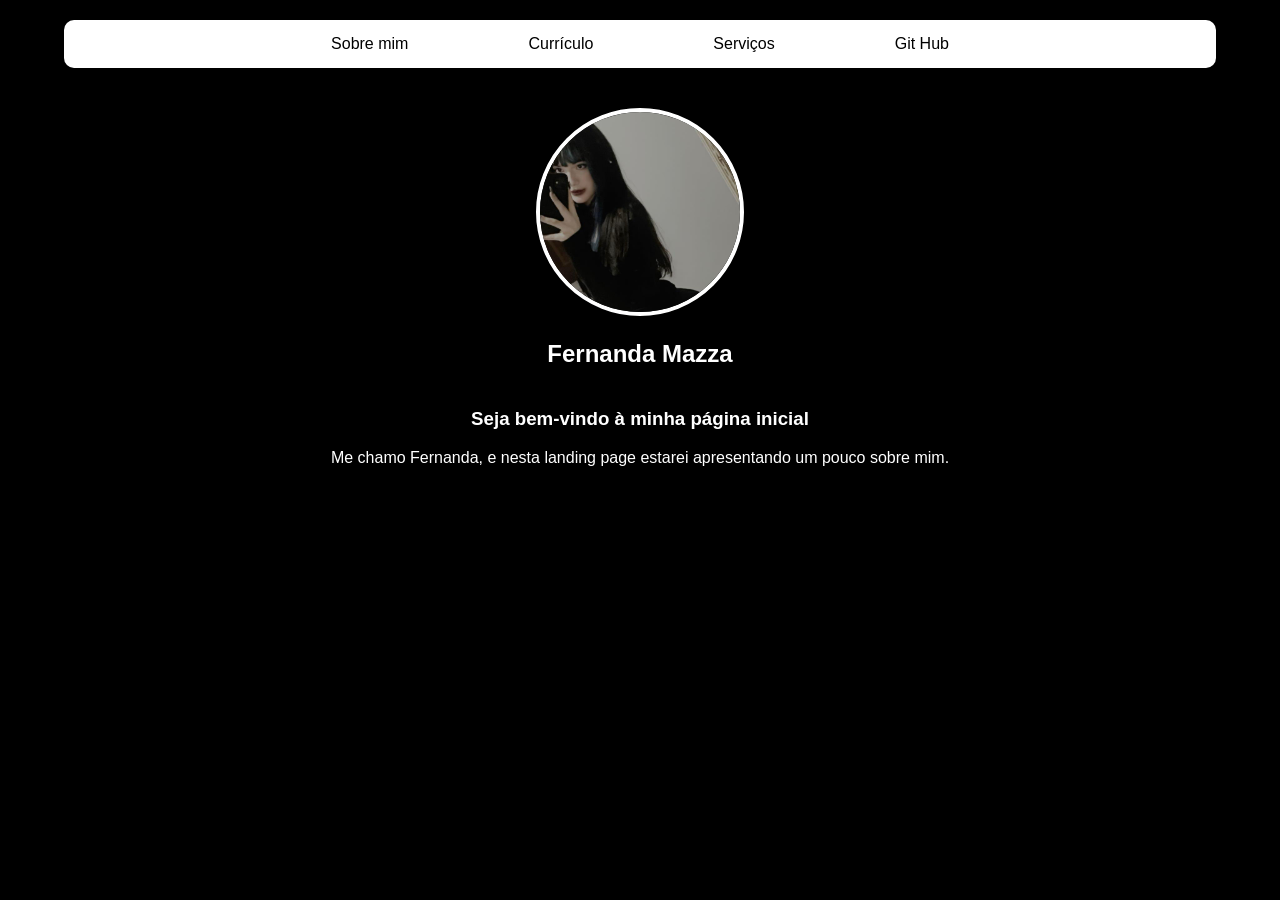
<file: index.html>
<!DOCTYPE html>
<html lang="pt-br">
<head>
    <meta charset="UTF-8">
    <meta name="viewport" content="width=device-width, initial-scale=1.0">
    <title>Landing Page</title>
    <link rel="stylesheet" href="style.css">
</head>
<body>
     <div class="container">
    <nav>
        <ul>
            <li> <a href="sobremim/sobremim.html">Sobre mim</a></li>
            <li> <a href="curriculo/curriculofernanda.pdf" download>Currículo</a></li>

</a></li>
            <li> <a href="servicos/servicos.html">Serviços</a></li>
            <li> <a href="https://github.com/fernandamazza">Git Hub</a></li>
        </ul>
    </nav>
     <header>
        <div class="centro">
        <img src="imagens/WhatsApp Image 2025-05-30 at 00.15.41.jpeg" alt="foto" >
         <h2>Fernanda Mazza</h2>
        </div>
    </header>
     <main>
        <section>
          <h3>Seja bem-vindo à minha página inicial</h3>
          <p>Me chamo Fernanda, e nesta landing page estarei apresentando um pouco sobre mim.</p>
   </main>
</body>
</file>
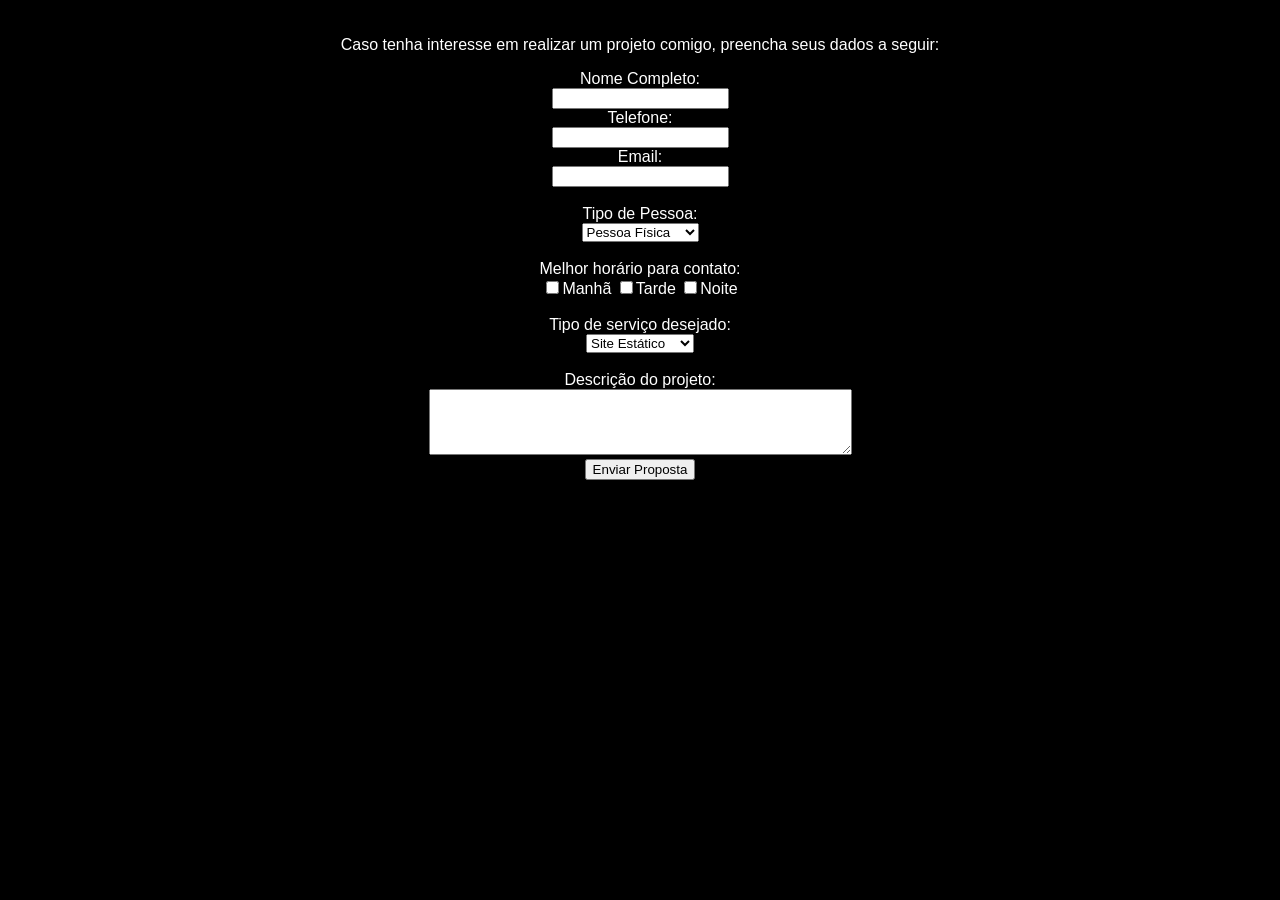
<file: contato/contato.html>
<!DOCTYPE html>
<html lang="pt-br">
<head>
    <meta charset="UTF-8">
    <meta name="viewport" content="width=device-width, initial-scale=1.0">
    <title>Contato</title>
    <link rel="stylesheet" href="../servicos.css"/>
</head>
<body>
      <div class="contato">
        <p> Caso tenha interesse em realizar um projeto comigo, preencha seus dados a seguir:</p>
  <form>
    <label>Nome Completo:</label><br>
    <input type="text" name="nome"><br>

    <label>Telefone:</label><br>
    <input type="tel" name="telefone"><br>

    <label>Email:</label><br>
    <input type="email" name="email"><br>
    <br>
    <label>Tipo de Pessoa:</label><br>
    <select name="tipo">
      <option value="fisica">Pessoa Física</option>
      <option value="juridica">Pessoa Jurídica</option>
    </select><br>
    <br>
    <label>Melhor horário para contato:</label><br>
    <input type="checkbox" name="manha">Manhã
    <input type="checkbox" name="tarde">Tarde
    <input type="checkbox" name="noite">Noite<br>
    <br>
    <label>Tipo de serviço desejado:</label><br>
    <select name="servico">
      <option value="estatico">Site Estático</option>
      <option value="dinamico">Site Dinâmico</option>
      <option value="avancado">Site Avançado</option>
    </select><br>
    <br>
    <label>Descrição do projeto:</label><br>
    <textarea name="descricao" rows="4" cols="50"></textarea><br>
    <input type="submit" value="Enviar Proposta">
    </form>
    <br>
    </div>
</body>
</html>
</file>
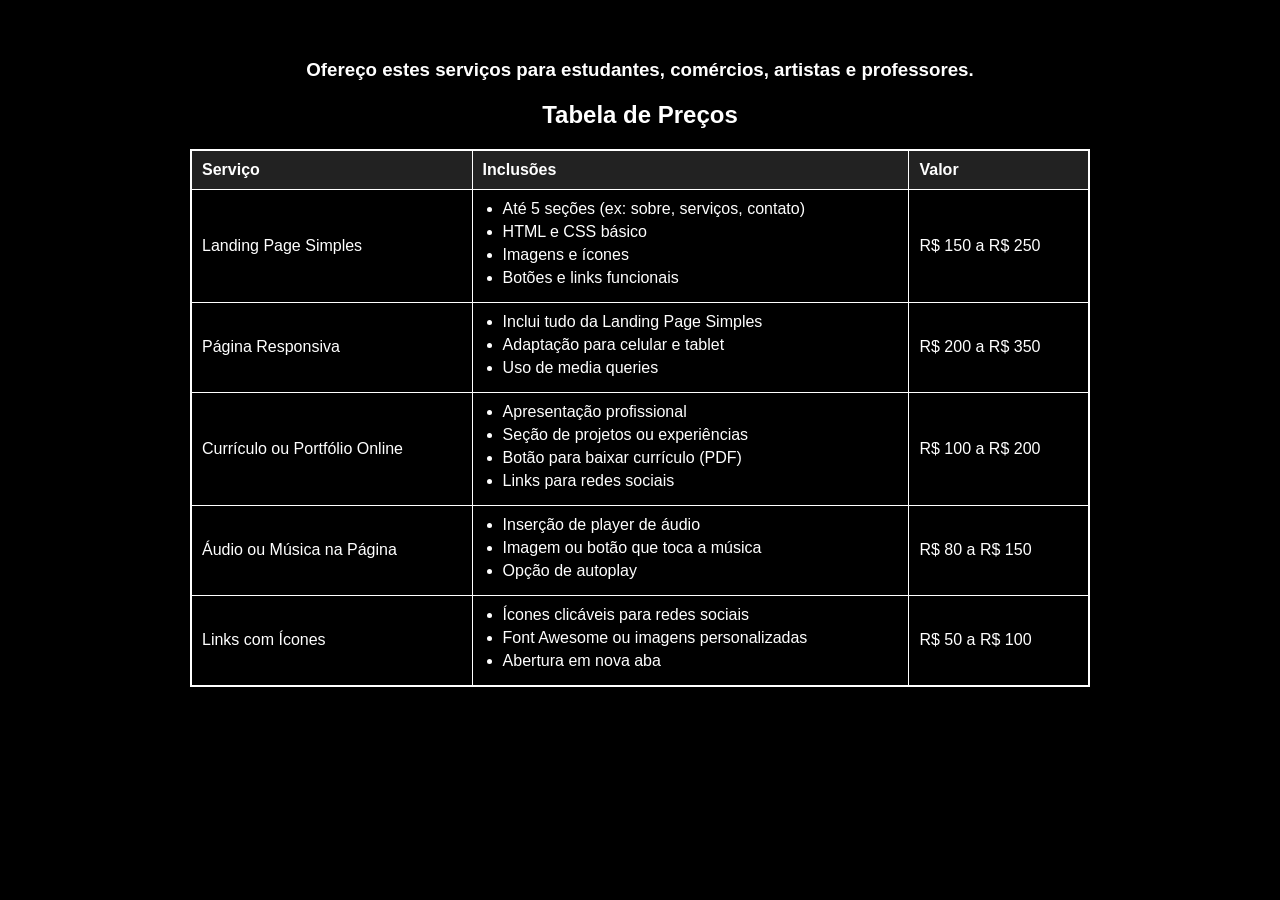
<file: servicos/servicos.html>
<!DOCTYPE html>
<html lang="pt-br">
<head>
  <meta charset="UTF-8" />
  <meta name="viewport" content="width=device-width, initial-scale=1" />
  <title>Serviços</title>
<link rel="stylesheet" href="../servicos.css"/>
</head>
<body>
  <div class="container">
  <h3>Ofereço estes serviços para estudantes, comércios, artistas e professores.</h3>
  <h2> Tabela de Preços</h2>
 <table border="1">
  <tr> <th>Serviço</th> <th>Inclusões</th> <th>Valor</th> </tr>
 <tr> <td>Landing Page Simples</td> <td>
      <ul>
        <li>Até 5 seções (ex: sobre, serviços, contato)</li>
        <li>HTML e CSS básico</li>
        <li>Imagens e ícones</li>
        <li>Botões e links funcionais</li>
      </ul> </td> <td>R$ 150 a R$ 250</td> </tr>
 <tr> <td>Página Responsiva</td> <td>
      <ul> <li>Inclui tudo da Landing Page Simples</li>
        <li>Adaptação para celular e tablet</li>
        <li>Uso de media queries</li> </ul> </td> <td>R$ 200 a R$ 350</td> </tr>
 <tr> <td>Currículo ou Portfólio Online</td> <td>
      <ul> <li>Apresentação profissional</li> <li>Seção de projetos ou experiências</li> <li>Botão para baixar currículo (PDF)</li> <li>Links para redes sociais</li> </ul> </td>
    <td>R$ 100 a R$ 200</td> </tr> <tr> <td>Áudio ou Música na Página</td> <td>
      <ul> <li>Inserção de player de áudio</li> <li>Imagem ou botão que toca a música</li> <li>Opção de autoplay</li> </ul> </td> <td>R$ 80 a R$ 150</td> </tr>
 <tr> <td>Links com Ícones</td> <td> <ul> <li>Ícones clicáveis para redes sociais</li> <li>Font Awesome ou imagens personalizadas</li> <li>Abertura em nova aba</li>  </ul>
</td> <td>R$ 50 a R$ 100</td> </tr>
</table>
  </div>
</body>
</html>
</file>
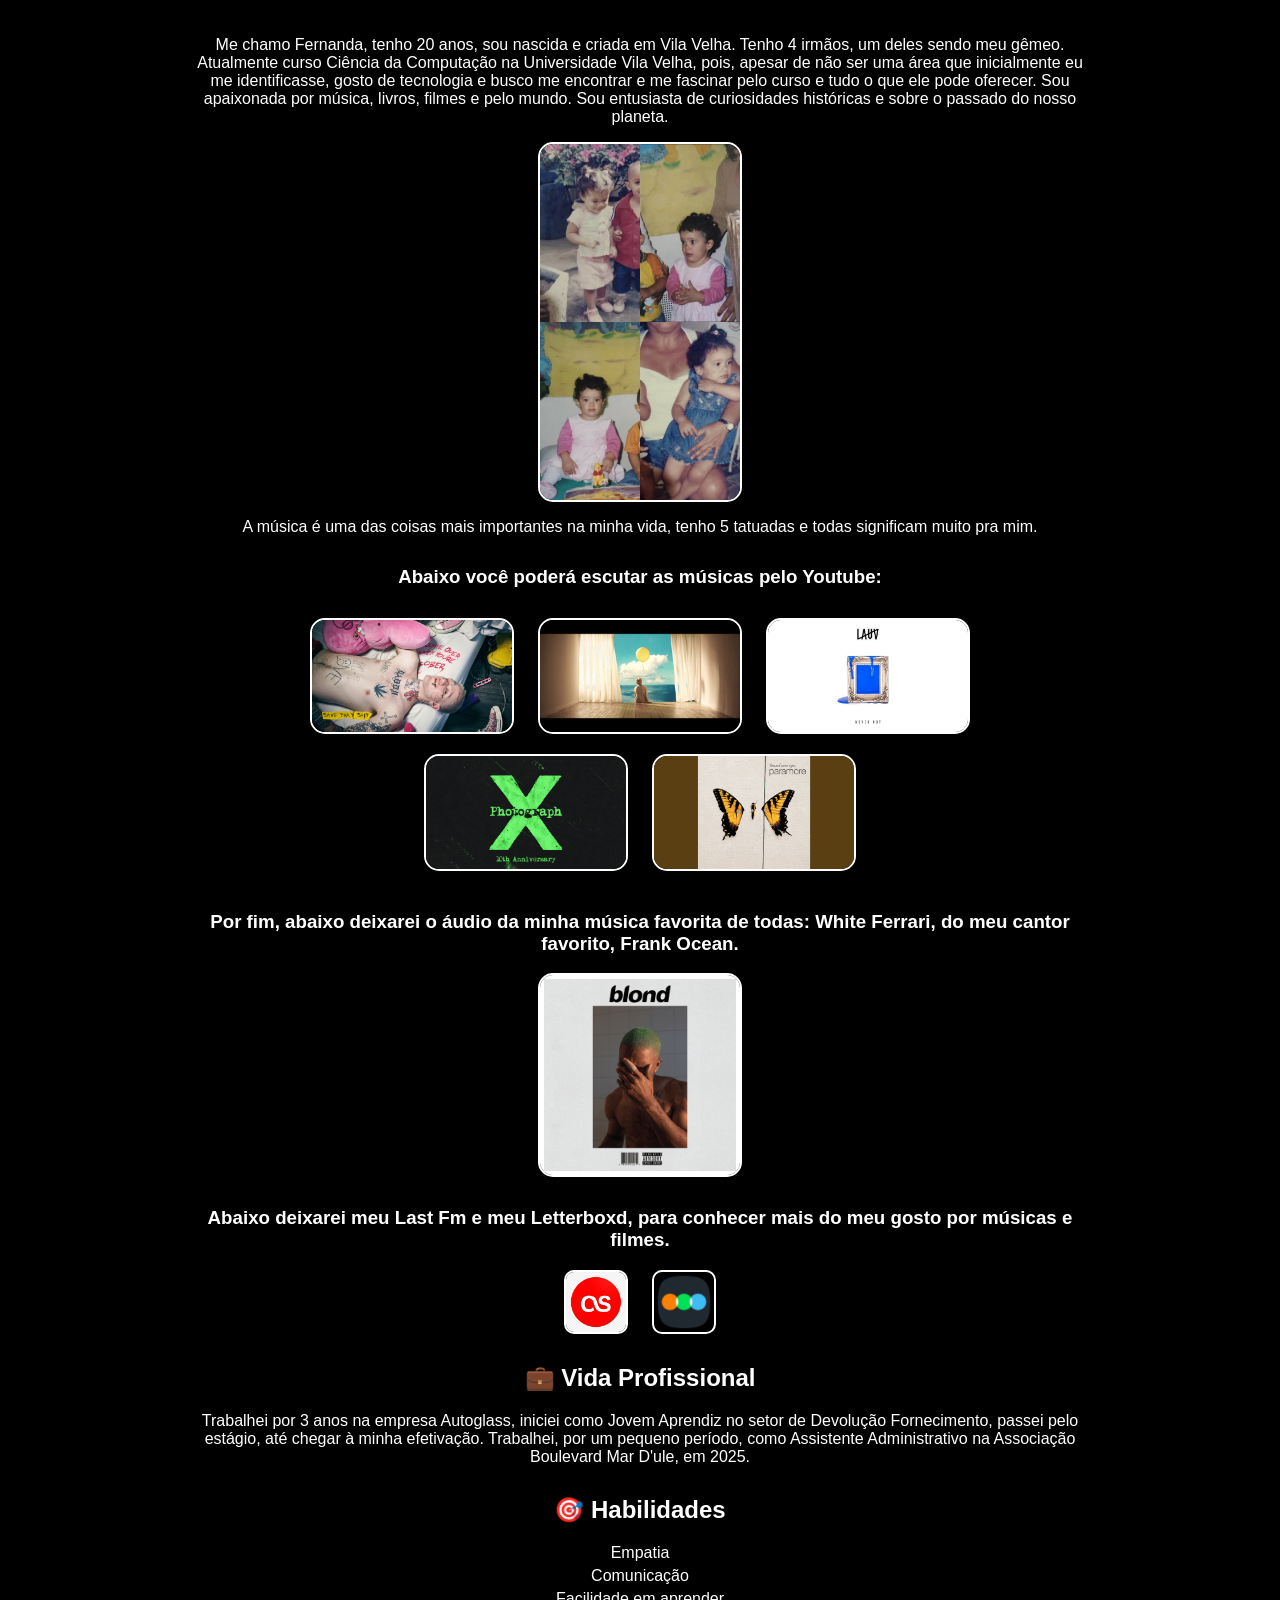
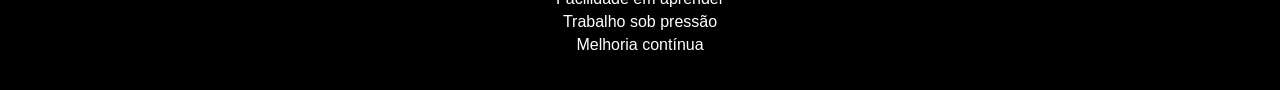
<file: sobremim/sobremim.html>
<!DOCTYPE html>
<html lang="pt-br">
<head>
  <meta charset="UTF-8" />
  <meta name="viewport" content="width=device-width, initial-scale=1" />
  <title>Sobre mim - Landing Page</title>
<link rel="stylesheet" href="../sobremim.css">
</head>
<body>
  <div class="sobremim">
    <p>
      Me chamo Fernanda, tenho 20 anos, sou nascida e criada em Vila Velha.
      Tenho 4 irmãos, um deles sendo meu gêmeo. Atualmente curso Ciência da
      Computação na Universidade Vila Velha, pois, apesar de não ser uma área
      que inicialmente eu me identificasse, gosto de tecnologia e busco me
      encontrar e me fascinar pelo curso e tudo o que ele pode oferecer. Sou
      apaixonada por música, livros, filmes e pelo mundo. Sou entusiasta de
      curiosidades históricas e sobre o passado do nosso planeta.
    </p>

    <img
      src="../imagens/fernandabebe.jpeg"
      alt="Meu aniversário de 1 ano"
      width="200"
    />

    <p>
      A música é uma das coisas mais importantes na minha vida, tenho 5 tatuadas
      e todas significam muito pra mim.
    </p>

    <h3>Abaixo você poderá escutar as músicas pelo Youtube:</h3>

    <div class="musicas">
      <a
        href="https://youtu.be/WvV5TbJc9tQ?si=4oRqFAB5U_sKvxPf"
        target="_blank"
        ><img src="../imagens/savethatshit.jpg" alt="Save That Shit" width="200"
      /></a>
      <a
        href="https://youtu.be/BEMaH9Sm3lQ?si=ZUx50Y9sgJuKAWVA"
        target="_blank"
        ><img src="../imagens/serendipity.jpg" alt="Serendipity" width="200"
      /></a>
      <a
        href="https://youtu.be/RmibkOh25uY?si=L4JVHI9gvAShn9en"
        target="_blank"
        ><img src="../imagens/nevernot.jpg" alt="Never Not" width="200"
      /></a>
      <a
        href="https://youtu.be/nSDgHBxUbVQ?si=Hd1fsQVpQjVzHKaQ"
        target="_blank"
        ><img src="../imagens/photograph.jpg" alt="Photograph" width="200"
      /></a>
      <a
        href="https://youtu.be/-J7J_IWUhls?si=EFxUmWwqlRkiJpHe"
        target="_blank"
        ><img src="../imagens/theonlyexception.jpg" alt="The Only Exception" width="200"
      /></a>
    </div>

    <h3>
      Por fim, abaixo deixarei o áudio da minha música favorita de todas: White
      Ferrari, do meu cantor favorito, Frank Ocean.
    </h3>

    <img
      src="../imagens/whiteferrari.png"
      alt="Clique aqui para tocar White Ferrari"
      width="200"
      onclick="tocarAudio()"
      style="cursor: pointer"
    />

    <audio id="meuAudio">
      <source src="../musica/frank-ocean-white-ferrari.mp3.mp3" type="audio/mpeg" />
      Seu navegador não suporta áudio.
    </audio>

    <h3>
      Abaixo deixarei meu Last Fm e meu Letterboxd, para conhecer mais do meu
      gosto por músicas e filmes.
    </h3>

    <div class="link-icons">
      <a href="https://www.last.fm/pt/user/lkosmos" target="_blank"
        ><img src="../imagens/lastfm.jpg" alt="Last.fm" width="60"
      /></a>
      <a href="https://letterboxd.com/yykv/" target="_blank"
        ><img src="../imagens/letterboxd.png" alt="Letterboxd" width="60"
      /></a>
    </div>

    <h2>💼 Vida Profissional</h2>
    <p>
      Trabalhei por 3 anos na empresa Autoglass, iniciei como Jovem Aprendiz no
      setor de Devolução Fornecimento, passei pelo estágio, até chegar à minha
      efetivação. Trabalhei, por um pequeno período, como Assistente
      Administrativo na Associação Boulevard Mar D'ule, em 2025.
    </p>

    <h2>🎯 Habilidades</h2>
    <ul>
      <li>Empatia</li>
      <li>Comunicação</li>
      <li>Facilidade em aprender</li>
      <li>Trabalho sob pressão</li>
      <li>Melhoria contínua</li>
    </ul>
  </div>

  <script>
    function tocarAudio() {
      var audio = document.getElementById("meuAudio");
      audio.play();
    }
  </script>
</body>

</html>
</file>
<file: style.css>
body {
  margin: 0;
  background-color: black;
  color: white;
  font-family: Arial, sans-serif;
  text-align: center;
}
.container {
  width: 100%;
}
nav {
  background-color: white;
  padding: 15px 0;
  border-radius: 10px;
  margin: 20px auto;
  width: 90%;
}
nav ul {
  list-style: none;
  padding: 0;
  margin: 0;
  display: flex;
  justify-content: center;
  gap: 80px; 
}
nav ul li {
  display: inline;
}
nav ul li a {
  text-decoration: none;
  color: black;
  padding: 10px 20px;
  font-size: 16px;
  transition: 0.3s;
  border-radius: 5px;
}
nav ul li a:hover {
  background-color: black;
  color: white;
}
header .centro {
  margin-top: 40px;
}
header img {
  width: 200px;
  height: 200px;
  object-fit: cover;
  border-radius: 50%;
  border: 4px solid white;
}
h2 {
  margin-top: 20px;
}
main section {
  margin-top: 40px;
}
</file>
<file: servicos.css>
body {
  background-color: black;
  color: white;
  font-family: Arial, sans-serif;
  margin: 0;
  padding: 20px;
  text-align: center;
}
.container {
  max-width: 900px;
  margin: 0 auto;
  border-radius: 10px;
  padding: 20px;
}
table {
  width: 100%;
  border-collapse: collapse;
  margin-top: 20px;
  color: white;
  border: 2px solid white;  
  border-radius: 10px;      
}
th, td {
  border: 1px solid white;
  padding: 10px;
  text-align: left;
}
th {
  background-color: #222;
}
ul {
  padding-left: 20px;
  margin: 0;
}
li {
  margin-bottom: 5px;
}
td ul {
  text-align: left;
}
</file>
<file: sobremim.css>
body {
  background-color: black !important;
  color: white !important;
  font-family: Arial, sans-serif !important;
  text-align: center !important;
  margin: 0 !important;
  padding: 20px !important;
}

.sobremim {
  max-width: 900px;
  margin: 0 auto;
}

.sobremim > img {
  border-radius: 15px;
  border: 2px solid white;
  margin: 10px auto;
  display: block;
  width: 200px;
}

.musicas img {
  border-radius: 15px;
  border: 2px solid white;
  margin: 10px;
  width: 200px;
  vertical-align: middle;
}

.musicas {
  margin: 20px 0;
}

.link-icons img {
  border-radius: 10px;
  border: 2px solid white;
  width: 60px;
  margin: 0 10px;
  vertical-align: middle;
}

h2, h3 {
  margin-top: 30px;
}

ul {
  list-style: none;
  padding: 0;
}

li {
  margin: 5px 0;
}
</file>
